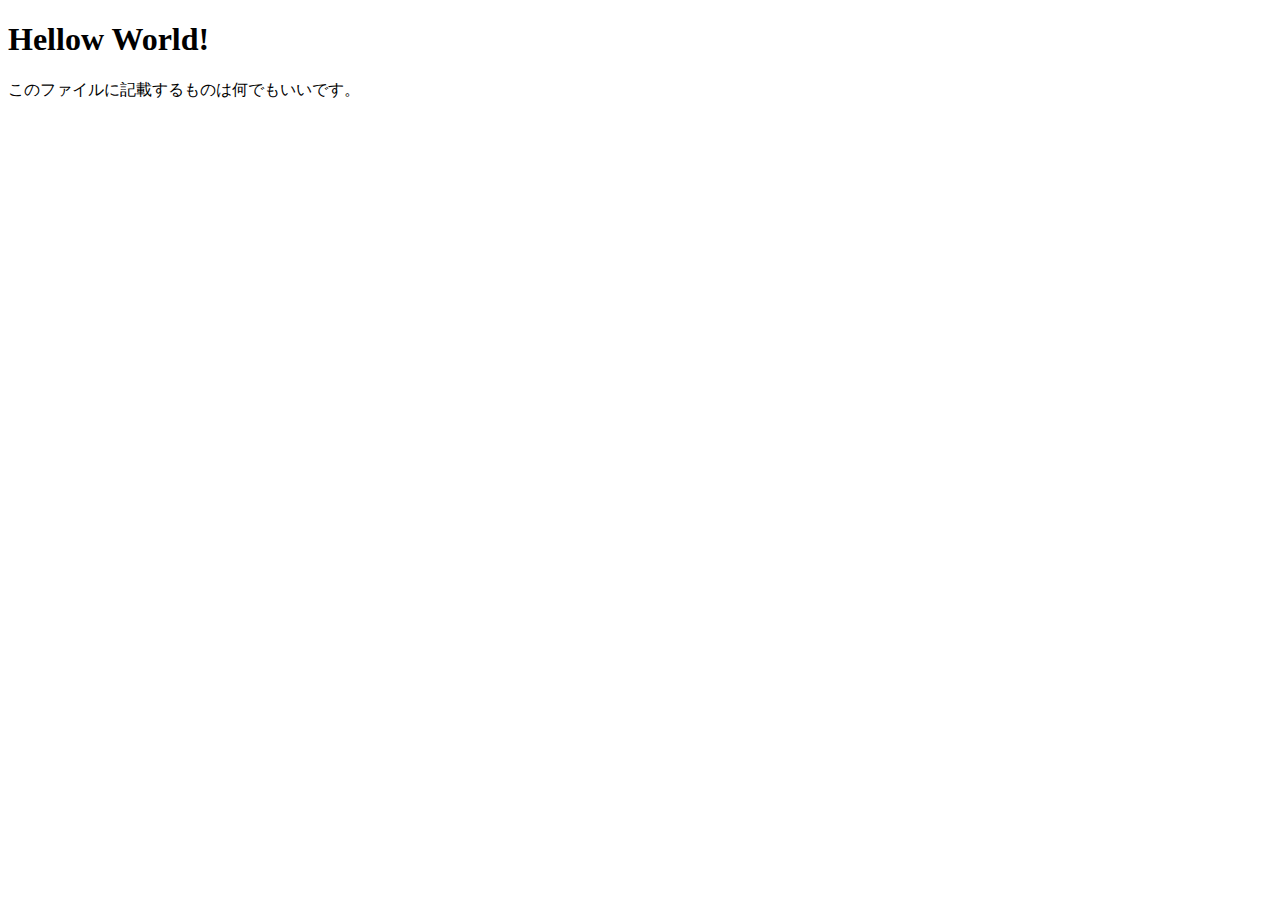
<file: src/php05/index.html>
<!DOCTYPE html>
<html lang="en">
<head>
    <meta charset="UTF-8">
    <meta name="viewport" content="width=device-width, initial-scale=1.0">
    <title>Document</title>
</head>
<body>
    <h1>Hellow World!</h1>
    <p>このファイルに記載するものは何でもいいです。</p>
</body>
</html>
</file>
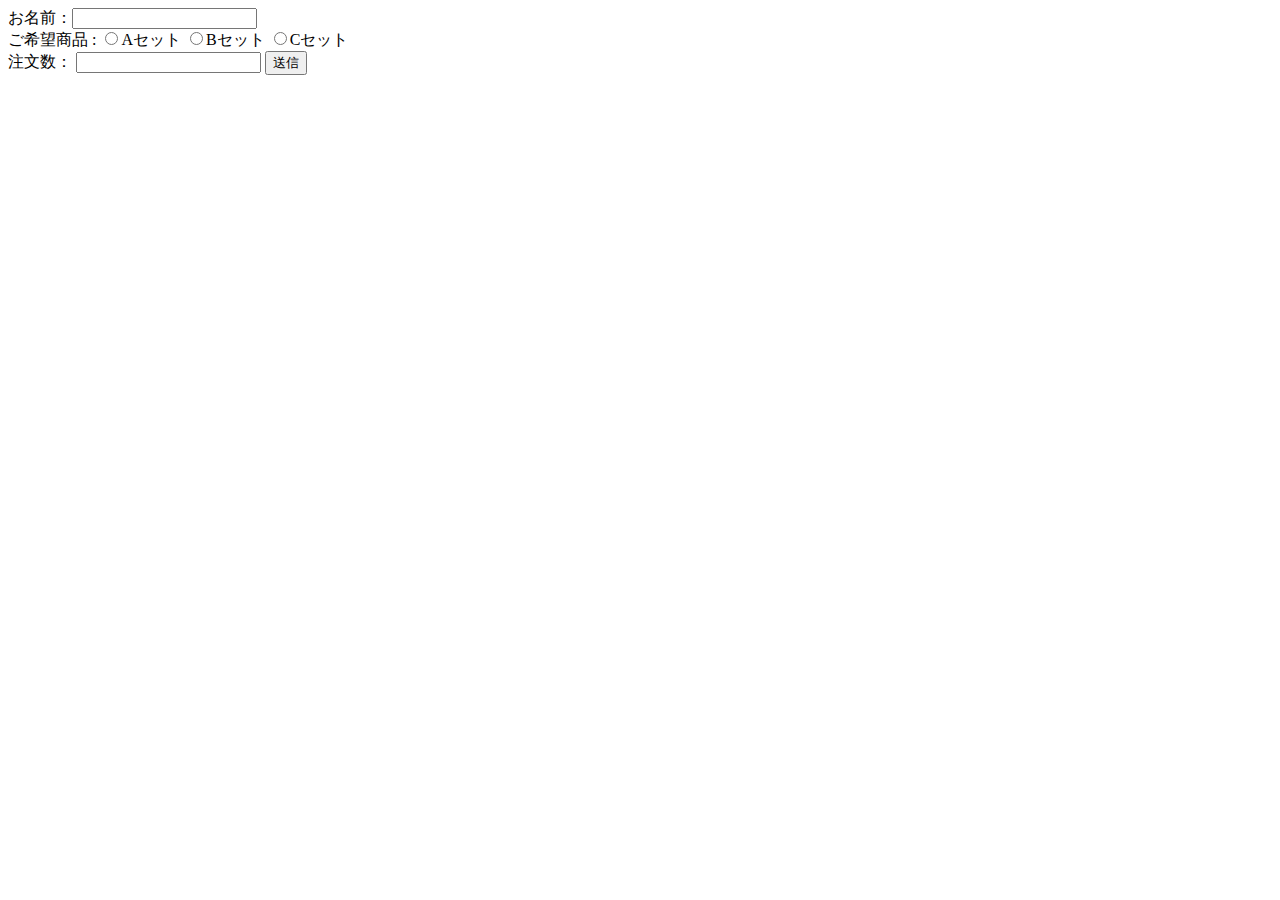
<file: src/php01/config/index.html>
<html lang="en">

<head>
    <meta charset="UTF-8" />
    <meta name="viewport" content="width=device-width, initial-scale=1.0" />
    <title>Document</title>
</head>

<body>
    <form action="result.php" method="post">
        お名前：<input type="text" name="my_name" />
        <br>
        ご希望商品 :
        <input type="radio" name="choices" value="Aセット" />Aセット
        <input type="radio" name="choices" value="Bセット" />Bセット
        <input type="radio" name="choices" value="Cセット" />Cセット
        <br>
        注文数：
        <input type="number" name="number" value="">
        <input type="submit" value="送信" />
    </form>
</body>

</html>
</file>
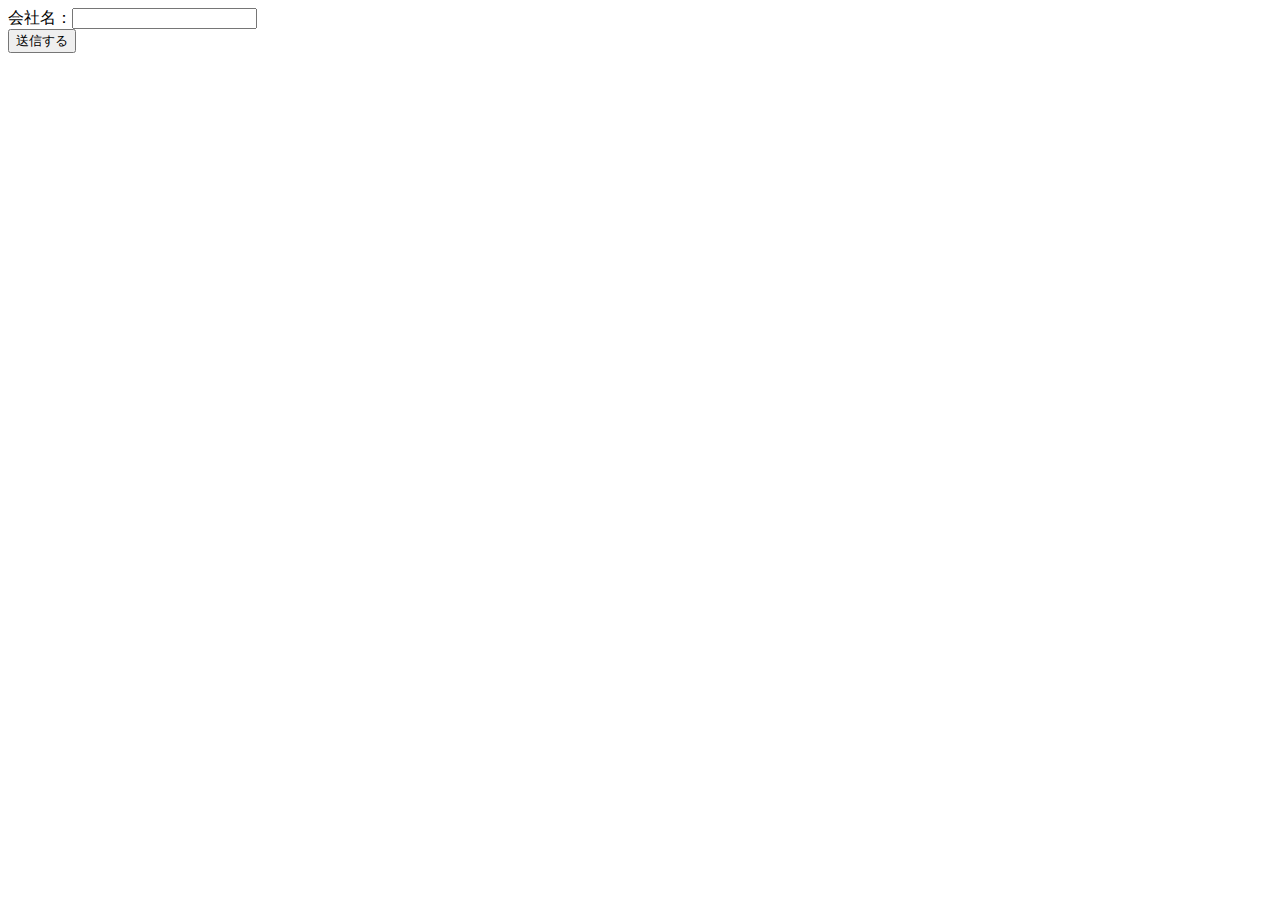
<file: src/php01/config/course.html>
<html lang="ja">

<head>
    <meta charset="UTF-8">
    <meta name="viewport" content="width=device-width, initial-scale=1.0">
    <title>Document</title>
</head>

<body>
    <form action="course.php" method="GET">
        <label>会社名：<input type="text" name="company"></label>
        <br />
        <input type="submit" name="submit" value="送信する" />
    </form>
</body>

</html>
</file>
